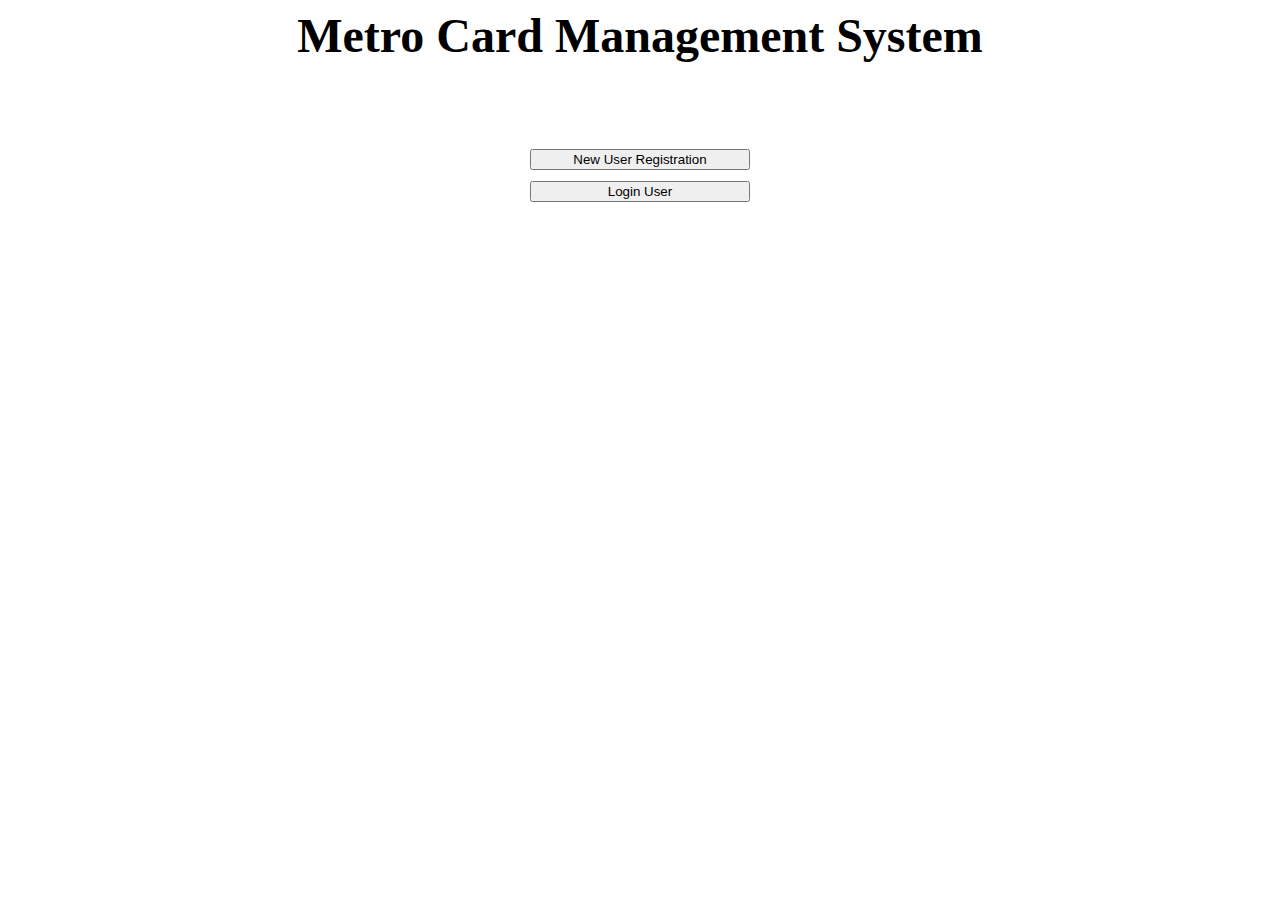
<file: MetroCardManagementWebPage - Copy/index.html>
<!DOCTYPE html>
<html lang="en">
<head>
    <title>Metro Card Management</title>
    <link rel="stylesheet" type="text/css" href="style.css">
    <script type="text/javascript" src="index.js"></script>
</head>
<body>
    <div id="main-header">
        Metro Card Management System
    </div>

    <div id="mainmenu">
        <button id="new-user-registration" onclick="NewUserRegistration()">New User Registration</button><br>
        <button id="login-user" onclick="Login()">Login User</button><br>
    </div>

    <div id="user-registration-page">
        <label >UserName</label><br>
        <input id="registration-username" type="text"><br>
        <label >Mobile No</label><br>
        <input id="registration-mobile" type="number"><br>
        <label >Enter Balance for your card</label><br>
        <input id="registration-balance" type="number"><br>
        <button type="submit" onclick="ShowSuccessfullRegistration()">Register</button><br>
    </div>

    <div id="successfull-registration">
        You have successfully registered. Your card Number is <span id="successful-registration-message"></span><br>
        <button id="successfull-registration-btn" onclick="MainMenu()">back to Login</button>
    </div>

    <div id="login-page">
        <label >Enter your card number</label><br>
        <input id="card-number" type="text"><br>
        <button type="submit" onclick="SubMenu()">Login</button><br>
    </div>

    <div id="invalid-login">
        <span>Entered Card Number is Wrong please try again...</span><br>
        <button id="invalid-login-button" onclick="Login()">Back To Login</button>
    </div>

    <div id="sub-menu">
        <span id="sub-header"> Welcome <span id="username"></span>,</span><br>
        <span id="button-flex">
        <button id="balance-check-btn" onclick="BalanceCheck()">Blance check</button>
        <button id="recharge-btn" onclick="Recharge()">Recharge</button>
        <button id="view-travel-history-btn" onclick="ViewTravelHistory()">View Travel History</button>
        <button id="travel-btn" onclick="Travel()">Travel</button>
        <button id="back-to-login-btn" onclick="MainMenu()">Back To Login</button>
        </span>
    </div>

    <div id="balance-check-display">
        <label>Enter Card Number to check balance</label><br>
        <input id="balance-check-card-number" type="text"><br>
        <button id="balance-check-submit-btn" type="submit" onclick="ShowBalance()">submit</button><br>
    </div>

    <div id="invalid-card-Number">
        <span>Entered Card Number is Wrong please try again...</span><br>
        <button id="invalid-login-button" onclick="SubMenu()">Back To SubMenu</button>
    </div>

    <div id="show-balance-display">
       your balance is <span id="display-balance"></span><br>
       <button id="show-balance-button" onclick="SubMenu()">Back to SubMenu</button>
    </div>

    <div id="recharge-display">
        <label>Enter Card Number to recharge</label><br>
        <input id="recharge-card-number" type="text"><br>
        <label>Enter Amount</label><br>
        <input id="recharge-amount" type="number"><br>
        <button id="recharge-submit-btn" type="submit" onclick="ShowBalance()">submit</button><br>
    </div>

    <div id="view-travel-history-display">

        <div id="travel-history-header">
            Travel History Details<br>
        </div>

        <table id="travel-history-table-data" border="1">
            <thead>
                <td>Card Number</td>
                <td>From Location</td>
                <td>To Location</td>
                <td>Date</td>
                <td>Travel Cost</td>
            </thead>
            <tbody>

            </tbody>
        </table>

        <button id="travel-history-button" onclick="SubMenu()">Back to SubMenu</button>
    </div>

    <div id="travel-display">

        <div id="travel-content">
            Ticket price details
        </div>

        <table id="ticket-price-table-data" border="1">
            <thead>
                <td>Ticket ID</td>
                <td>From Location</td>
                <td>To Location</td>
                <td>Ticket Price</td>
            </thead>
            <tbody>

            </tbody>
        </table>

        <label>Enter Ticket ID to travel</label><br>
        <input id="ticket-id" type="text"><br>
        <button id="ticket-travel-btn" onclick="BalanceCheck()">Submit</button><br>
    </div>

    <div id="insufficient-balance">
        <span>You have Insufficient balance please recharge and try again..... </span><br>
        <button id="insufficient-balance-btn">Top-up</button><br>
    </div>


</body>
</html>
</file>
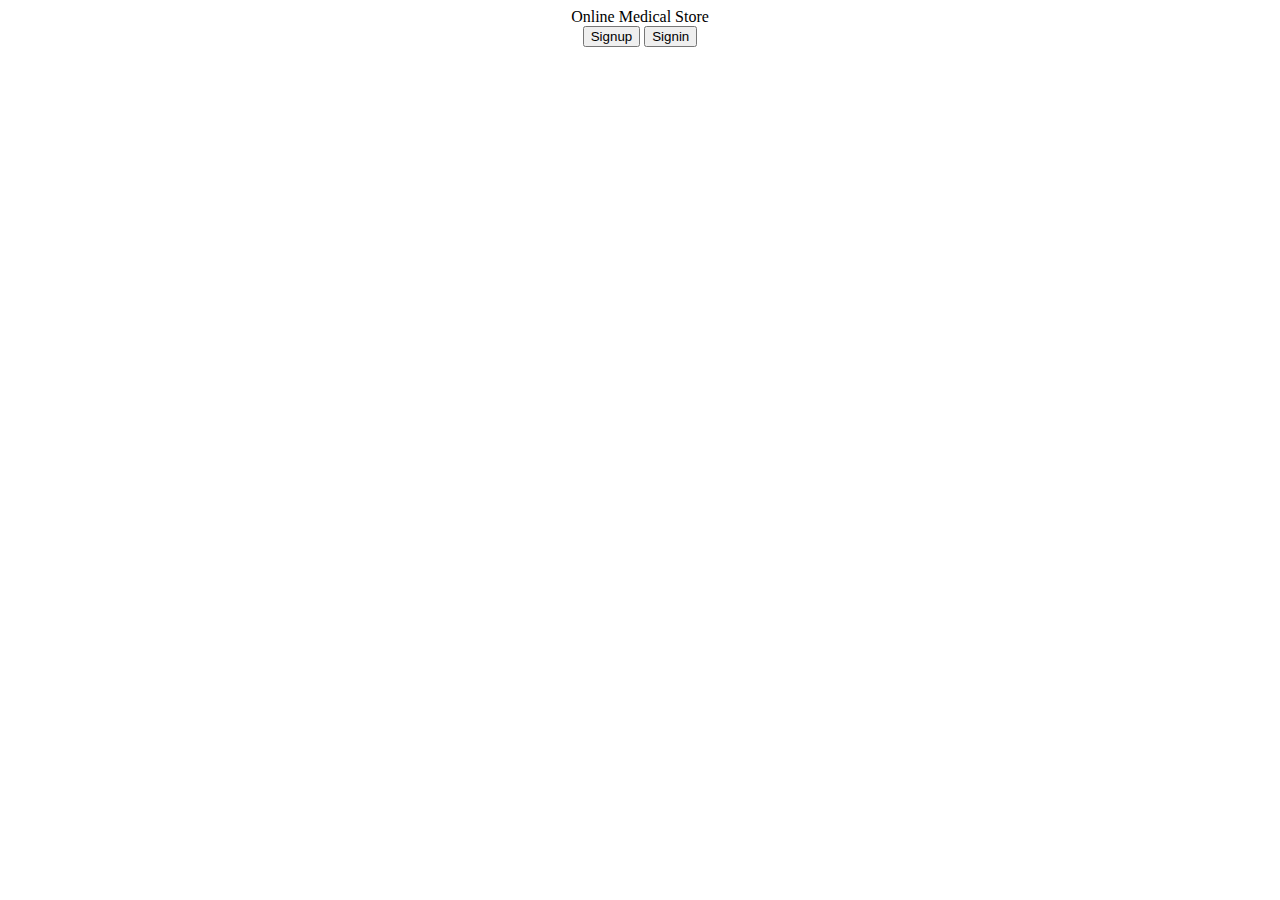
<file: OnlineMedicalStore/index.html>
<!DOCTYPE html>
<html lang="en">

<head>
    <meta charset="UTF-8">
    <meta name="viewport" content="width=device-width, initial-scale=1.0">
    <title>Document</title>
    <link rel="stylesheet" href="style.css">
    <script type="text/javascript" src="index.js"></script>
</head>

<body>
    <div class="header">
        <span class="header-content">Online Medical Store</span>
    </div>

    <div id="show-login">
        <button id="signup" onclick="Signup()">Signup</button>
        <button id="signin" onclick="signin()">Signin</button>
    </div>

    <div id="signup-page">
        <p>Welcome to Sign Up page</p><br>
        <label>Name</label><br>
        <input id="name-signup" type="text"><br>
        <label>Emaill</label><br>
        <input id="email-signup" type="email" name="email" onclick="CheckEmailValidation()"><br>
        <lebel>password</lebel><br>
        <input id="password-signup" type="password" name="password"><br>
        <label>confirm password</label><br>
        <input id="confirm-password" type="password" name="confirm-password" onclick="CheckPassswordValidation()"><br>
        <label>Mobile number</label><br>
        <input id="mobile-number" type="number"><br>
        <button type="submit" onclick="Login()">Signup</button>
    </div>

    <div id="signin-page">
        <p>Welcome to Sign In page</p><br>
        <label>Name</label><br>
        <input id="name" type="text"><br>
        <label>Emaill</label><br>
        <input id="email" type="email" name="email"><br>
        <lebel>password</lebel><br>
        <input id="password" type="password" name="password"><br>
        <button type="submit" id="signin-btn" onclick="LoginProcess()">Signin</button>
    </div>

    <div id="inside">
        <p>Welcome to Home page</p><br>
        <span id="welcome"></span><br>
        <button class="medicine-details" onclick="MedicineDetail()">
            Medicine details<br>
        </button>
        <button class="purchase" onclick="purchase()">
            Purchase
        </button>
        <button class="cancel" onclick="cancel()">
            Cancel
        </button>
        <button class="top-up" onclick="hi()">
            Top Up
        </button>
        <button class="show-balance" onclick="showBalance1()">
            Show Balance
        </button>
        <button class="order-history" onclick="orderHistory()">
            Order History
        </button>
    </div>
    <div id="medicine-table">
        <table id="dataTable" border="2">
            <thead>
                <tr>
                    <th>Medicine Id</th>
                    <th>Medicine Name</th>
                    <th>Medicine Count</th>
                    <th>Medicine Price</th>
                </tr>
            </thead>
            <tbody id="rows">
                <!-- Table data will be inserted here -->
            </tbody>
        </table>
    </div>

    <div id="purchase-table">
        <table id="data-Table" border="2">
            <thead>
                <tr>
                    <th>Medicine Id</th>
                    <th>Medicine Name</th>
                    <th>Medicine Count</th>
                    <th>Medicine Price</th>
                    <th>Option</th>
                </tr>
            </thead>
            <tbody id="rows-1">
                <!-- Table data will be inserted here -->
            </tbody>
        </table>
    </div>

    <div id="medicine-edit">
        <label>Enter Count to edit</label><br>
        <input type="number" id="edit-count"><br>
        <button onclick="edit()">change</button>
    </div>

    <div id="topup">
        <label>Enter Amount to top up</label><br>
        <input id="top-amount" type="number"><br>
        <button id="top-up-amount" onclick="topUp()">add</button>
    </div>

    <div id="showbalance">

    </div>
 

    <div id="cancel-order">

        <table id="cancel-show-table">
            <thead>
                <tr>
                    <th>Order Id</th>
                    <th>UserId</th>
                    <th>Medicine Name</th>
                    <th>Medicine Count</th>
                    <th>Total Price</th>
                    <th>Option</th>
                </tr>
            </thead>
            <tbody id="rows">
                <!-- Table data will be inserted here -->
            </tbody>
    </div>
   
</body>

</html>
</file>
<file: MetroCardManagementWebPage - Copy/style.css>
#main-header
{
    text-align: center;
    font-weight: bold;
    font-size: 3rem;
}
#mainmenu
{
 align-items: center;   
 text-align: center;
 line-height: 2rem;
 padding: 5rem ;
 display: block;
}

#new-user-registration
{
    width:20%;
}
#login-user
{
    width:20%;
}

#user-registration-page
{
    align-items: center;
    padding:5rem 33rem;
    line-height: 1.5rem;
    display: none;
}
#successfull-registration
{
    padding:5rem 20rem;
    line-height: 2rem;
    display: none;
}
#login-page
{
    align-items: center;
    padding:5rem 33rem;
    line-height: 1.5rem;
    display: none;
}
#invalid-login
{
    font-size: 1.5rem;
    font-weight: bold;
    line-height: 3rem;
    padding:5rem 20rem;
    display: none;
}
#invalid-card-Number
{
    display: none;
    padding: 5rem 20rem;
    line-height: 2rem;
}

#sub-menu
{
   
    align-items: center;
    padding:5rem 10rem;
    line-height: 1.5rem;
    display: none;
}
#balance-check-display
{
    align-items: center;
    padding:5rem 30rem;
    line-height: 1.5rem;
    display: none;
}

#show-balance-display
{
    align-items: center;
    padding:5rem 30rem;
    line-height: 1.5rem;
    display: none;
}

#recharge-display
{
    align-items: center;
    padding:5rem 33rem;
    line-height: 1.5rem;
    display:none;
}
#view-travel-history-display
{
    align-items: center;
    padding:5rem 20rem;
    line-height: 2rem;
    display: none;
}
#travel-display
{
    align-items: center;
    padding:5rem 20rem;
    line-height: 2rem;
    display: none;
}
#insufficient-balance
{
    align-items: center;
    padding:5rem 20rem;
    line-height: 2rem;
    display: none;
}
</file>
<file: OnlineMedicalStore/style.css>
.header
{
    display: block;
    align-items: center;
    text-align: center;
}
#show-login{
    text-align: center;
    display: block;
}
#signin-page
{
    display: none;
}
#signup-page
{
    display: none;
}
#medicine-table
{
    display: none;
}
#purchase-table
{
    display:none;

}
#medicine-edit
{
    display: none;
}
#topup
{
    display:none;
}
#showbalance
{
    display: block;
}
#inside
{
    display: none;
}
#cancel-order
{
    display: none;
}
</file>
